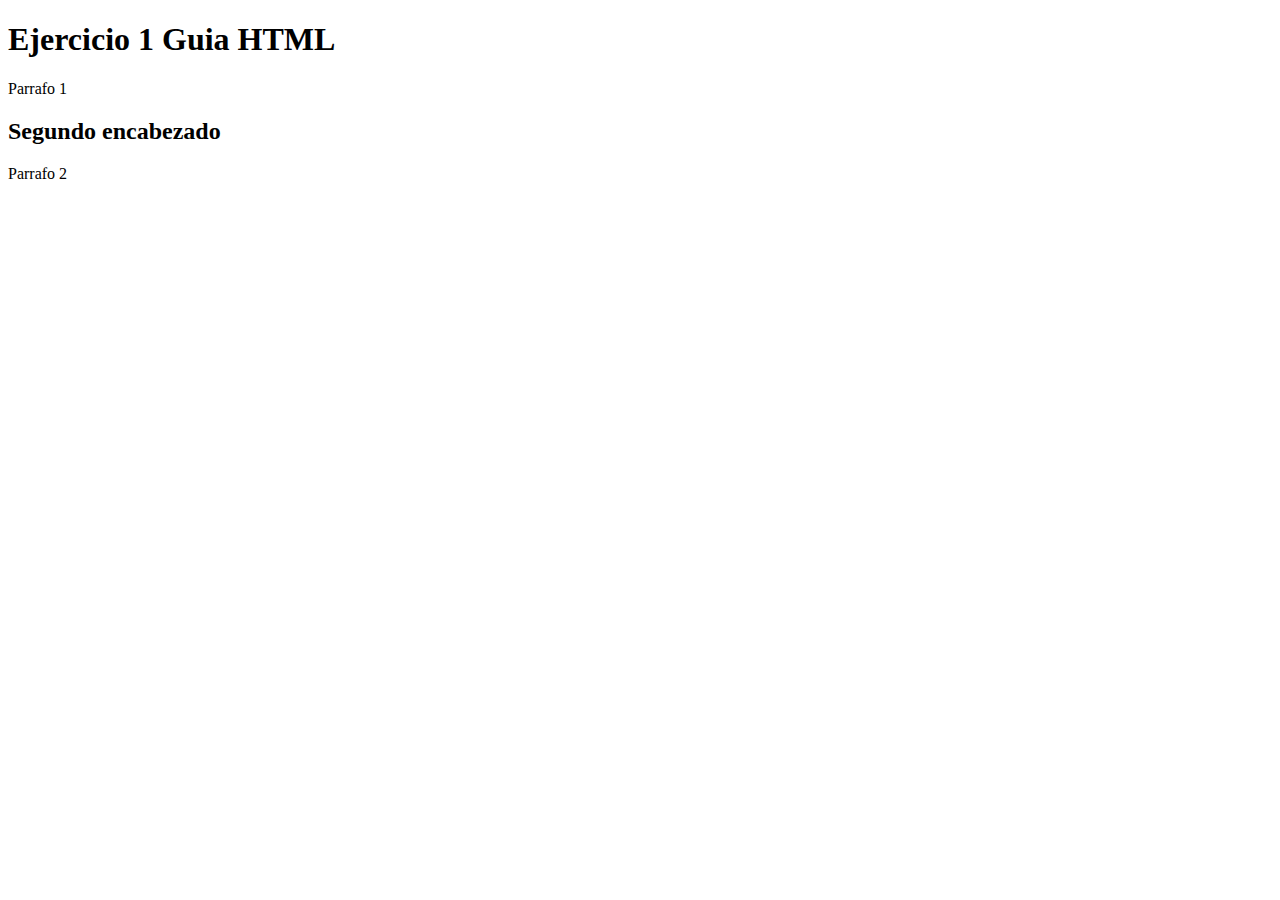
<file: Guia01_Ej1/index.html>
<!DOCTYPE html>
<html lang="en">
<head>
    <meta charset="UTF-8">
    <meta name="viewport" content="width=device-width, initial-scale=1.0">
    <title>Guia01_Ej1</title>
</head>
<body>
    <h1>Ejercicio 1 Guia HTML</h1> 
    <p>Parrafo 1</p>
    <h2>Segundo encabezado</h2>
    <p>Parrafo 2</p>
</body>
</html>
</file>
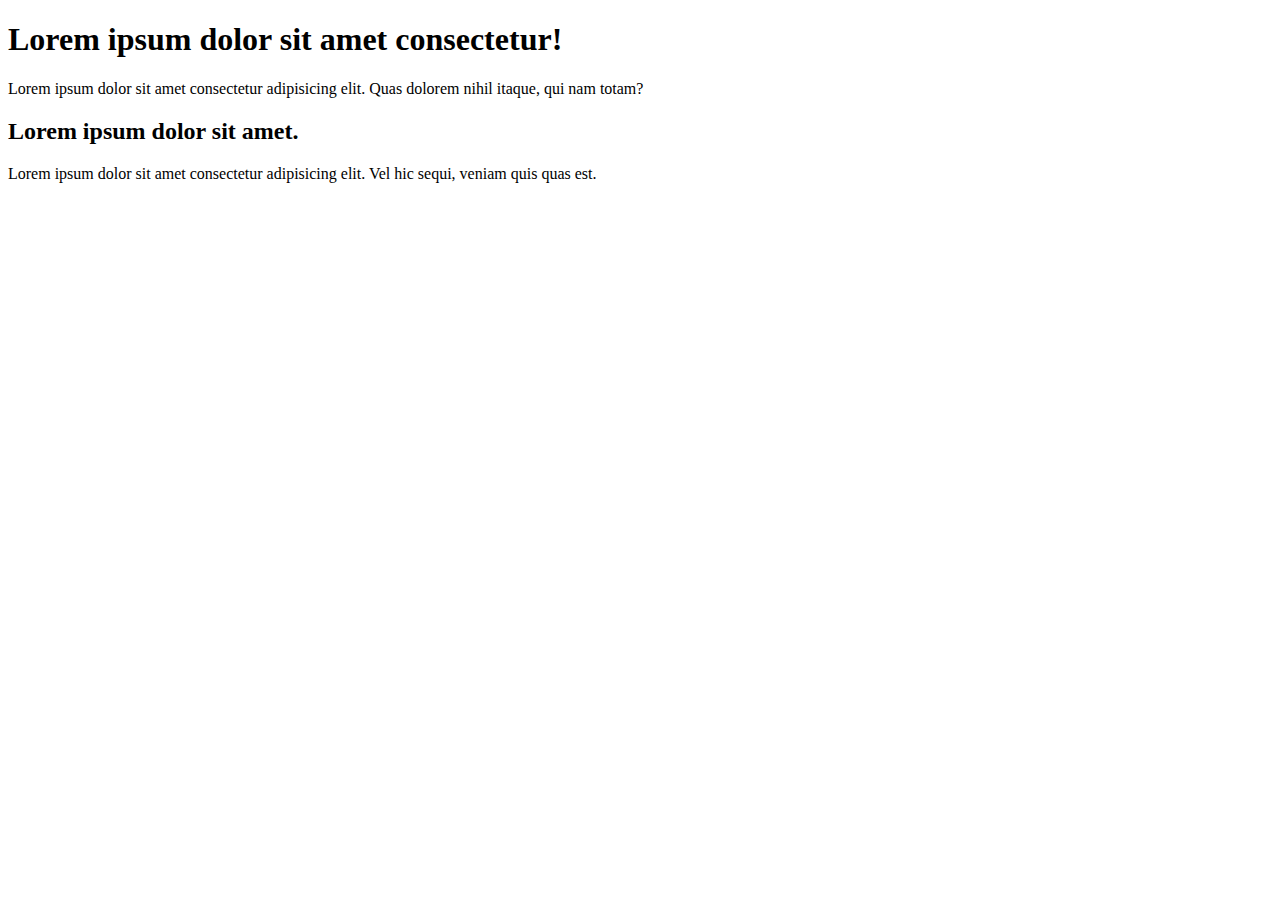
<file: Guia01_Ej10/index.html>
<!DOCTYPE html>
<html lang="en">
<head>
    <meta charset="UTF-8">
    <meta name="viewport" content="width=device-width, initial-scale=1.0">
    <link rel="stylesheet" href="https://cdn.jsdelivr.net/npm/bootstrap@4.5.3/dist/css/bootstrap.min.css" integrity="sha384-TX8t27EcRE3e/ihU7zmQxVncDAy5uIKz4rEkgIXeMed4M0jlfIDPvg6uqKI2xXr2" crossorigin="anonymous">
    <title>Guia01_Ej10</title>
</head>
<body>
    <h1>Lorem ipsum dolor sit amet consectetur!</h1>
    <p>Lorem ipsum dolor sit amet consectetur adipisicing elit. Quas dolorem nihil itaque, qui nam totam?</p>    
    <h2>Lorem ipsum dolor sit amet.</h2>
    <p>Lorem ipsum dolor sit amet consectetur adipisicing elit. Vel hic sequi, veniam quis quas est.</p>
    <script src="https://code.jquery.com/jquery-3.5.1.slim.min.js" integrity="sha384-DfXdz2htPH0lsSSs5nCTpuj/zy4C+OGpamoFVy38MVBnE+IbbVYUew+OrCXaRkfj" crossorigin="anonymous"></script>
    <script src="https://cdn.jsdelivr.net/npm/popper.js@1.16.1/dist/umd/popper.min.js" integrity="sha384-9/reFTGAW83EW2RDu2S0VKaIzap3H66lZH81PoYlFhbGU+6BZp6G7niu735Sk7lN" crossorigin="anonymous"></script>
    <script src="https://cdn.jsdelivr.net/npm/bootstrap@4.5.3/dist/js/bootstrap.min.js" integrity="sha384-w1Q4orYjBQndcko6MimVbzY0tgp4pWB4lZ7lr30WKz0vr/aWKhXdBNmNb5D92v7s" crossorigin="anonymous"></script>
   </body>
</html>
</file>
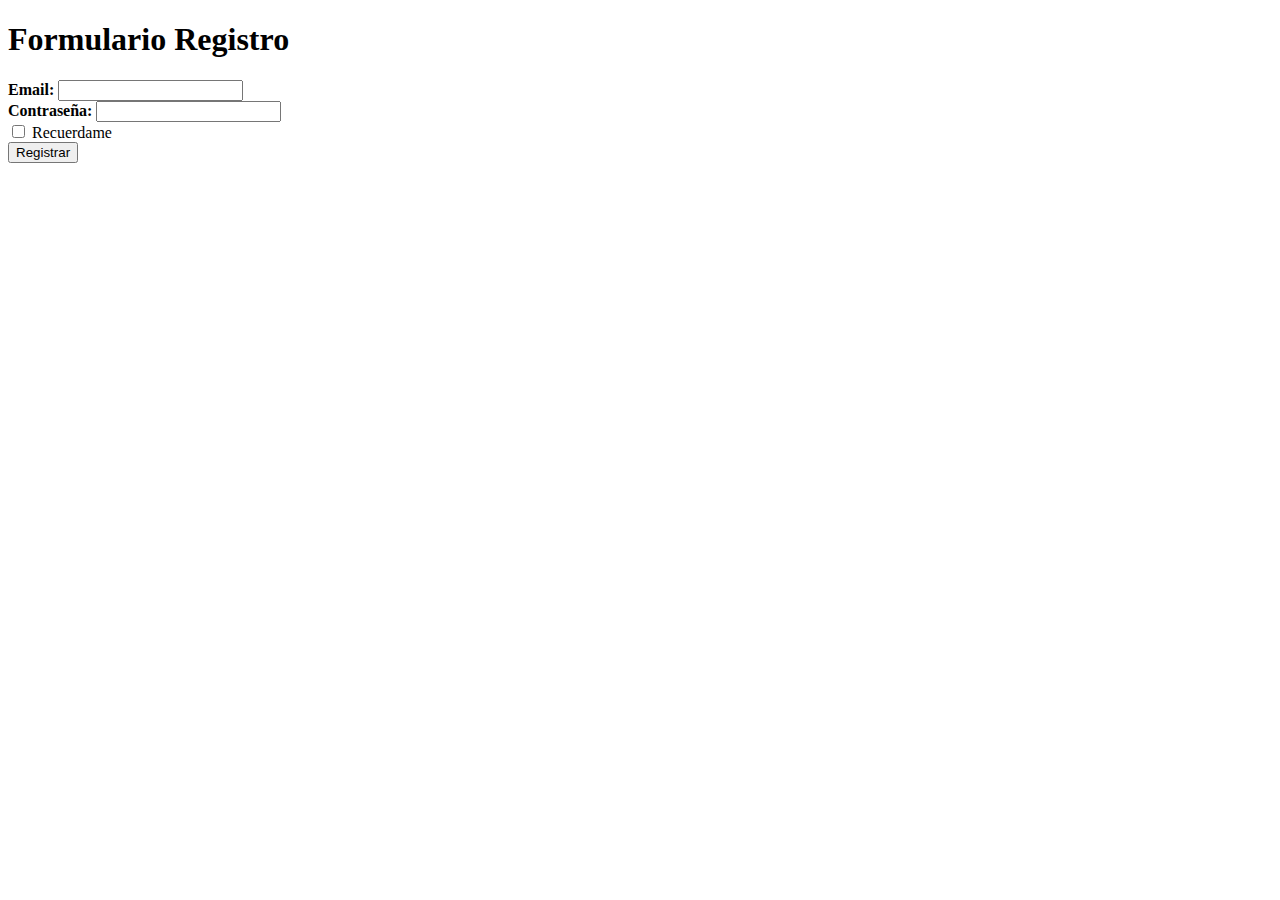
<file: Guia01_Ej13/index.html>
<!DOCTYPE html>
<html lang="en">
<head>
    <meta charset="UTF-8">
    <meta name="viewport" content="width=device-width, initial-scale=1.0">
    <link href="https://cdn.jsdelivr.net/npm/bootstrap@5.3.1/dist/css/bootstrap.min.css" rel="stylesheet" integrity="sha384-4bw+/aepP/YC94hEpVNVgiZdgIC5+VKNBQNGCHeKRQN+PtmoHDEXuppvnDJzQIu9" crossorigin="anonymous">
    <link rel="stylesheet" href="style.css">
    <title>Guia01_Ej13</title>
</head>
<body>
    <h1>Formulario Registro</h1>
    <form>
  <div class="mb-3">
    <label for="exampleInputEmail1" class="form-label"><strong>Email:</strong></label>
    <input type="email" class="form-control" id="exampleInputEmail1" aria-describedby="emailHelp">
    </div>
  <div class="mb-3">
    <label for="exampleInputPassword1" class="form-label"><strong>Contraseña:</strong></label>
    <input type="password" class="form-control" id="exampleInputPassword1">
  </div>
  <div class="mb-3 form-check">
    <input type="checkbox" class="form-check-input" id="exampleCheck1">
    <label class="form-check-label" for="exampleCheck1">Recuerdame</label>
  </div>
  <button type="button" class="btn btn-outline-dark">Registrar</button>
  <script src="https://cdn.jsdelivr.net/npm/bootstrap@5.3.1/dist/js/bootstrap.bundle.min.js" integrity="sha384-HwwvtgBNo3bZJJLYd8oVXjrBZt8cqVSpeBNS5n7C8IVInixGAoxmnlMuBnhbgrkm" crossorigin="anonymous"></script>
</form>
</body>
</html>
</file>
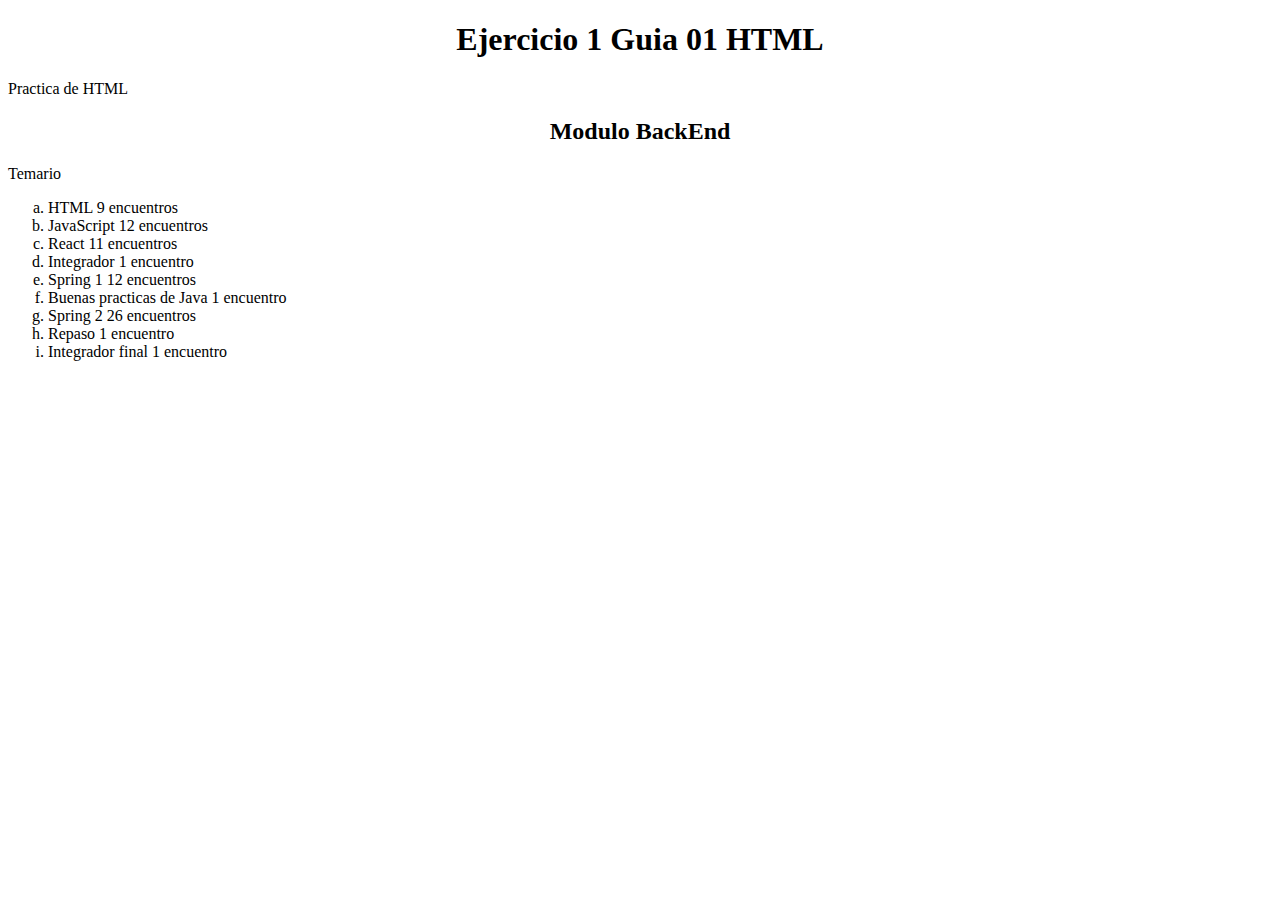
<file: Guia01_Ej2/index.html>
<!DOCTYPE html>
<html lang="en">
<head>
    <meta charset="UTF-8">
    <meta name="viewport" content="width=device-width, initial-scale=1.0">
    <title>Guia01_Ej2</title>
<!-- 2) Ahora vamos a tener que centrar nuestros encabezados y nuestros párrafos alinearlos a la 
izquierda. A continuación, después del último párrafo vamos a tener que crear una lista 
ordenada de lo que queramos. Tendremos que mostrar la lista donde la enumeración sean 
letras del alfabeto. Sin usar CSS-->
</head>
<body>
    <h1 align ="center">Ejercicio 1 Guia 01 HTML</h1> 
    <p align ="left">Practica de HTML</p>
    <h2 align ="center">Modulo BackEnd</h2>
    <p align ="left">Temario</p>
    <ol type="a">
        <li>HTML 9 encuentros</li>
        <li>JavaScript 12 encuentros</li>
        <li>React 11 encuentros</li>
        <li>Integrador 1 encuentro</li>
        <li>Spring 1 12 encuentros</li>
        <li>Buenas practicas de Java 1 encuentro</li>
        <li>Spring 2 26 encuentros</li>
        <li>Repaso 1 encuentro</li>
        <li>Integrador final 1 encuentro</li>
        </ol>
</body>
</html>
</file>
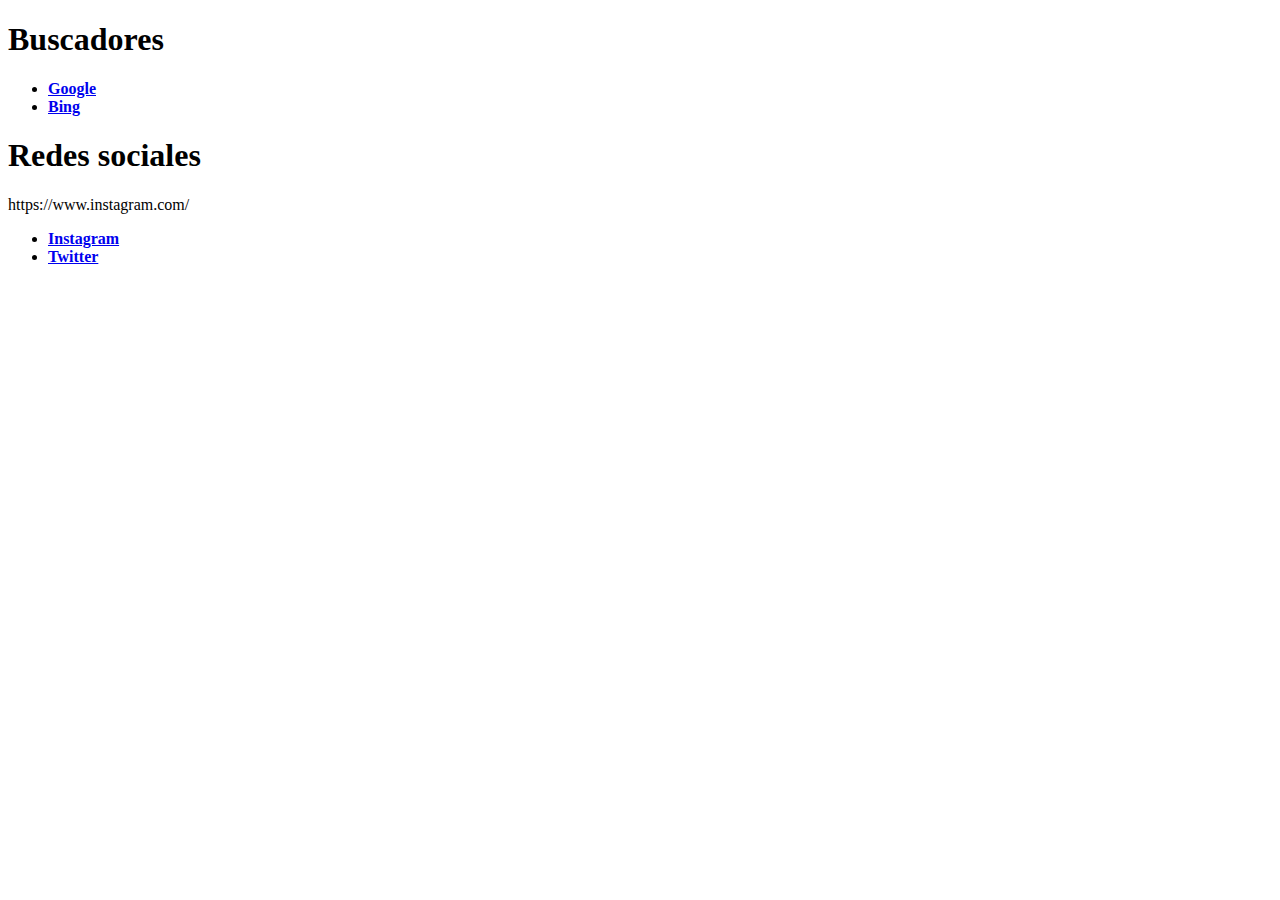
<file: Guia01_Ej3/index.html>
<!DOCTYPE html>
<html lang="en">
<head>
    <meta charset="UTF-8">
    <meta name="viewport" content="width=device-width, initial-scale=1.0">
    <title>Guia01_Ej3</title>
</head>
<!--3) Ahora crearemos otro archivo HTML en que crearemos una lista anidada de enlaces, 
deberá verse así:
buscadores
	google
	bing
redes sociales
	instagram
	twitter
a. Cada buscador y red social que sale en la lista deben ser links a las respectivas 
páginas. 
b. Recordemos que no debemos utilizar CSS para lograr ninguna de estas tareas, la idea 
es practicar HTML por su cuenta y después sumaremos CSS.-->
<body>
    <h1>Buscadores</h1>
    <ul type="disc">
        <li>
            <a href="https://www.google.com.ar/"><strong>Google</strong></a>
        </li>
        <li>
            <a href="https://www.bing.com/?setlang=es"><strong>Bing</strong></a>
        </li>
    </ul>
    <h1>Redes sociales</h1>https://www.instagram.com/
    <ul type="disc">
        <li>
            <a href="https://www.instagram.com/"><strong>Instagram</strong></a>
        </li>
        <li>
            <a href="https://www.twitter.com/"><strong>Twitter</strong></a>
        </li>
    </ul>
</body>
</html>
</file>
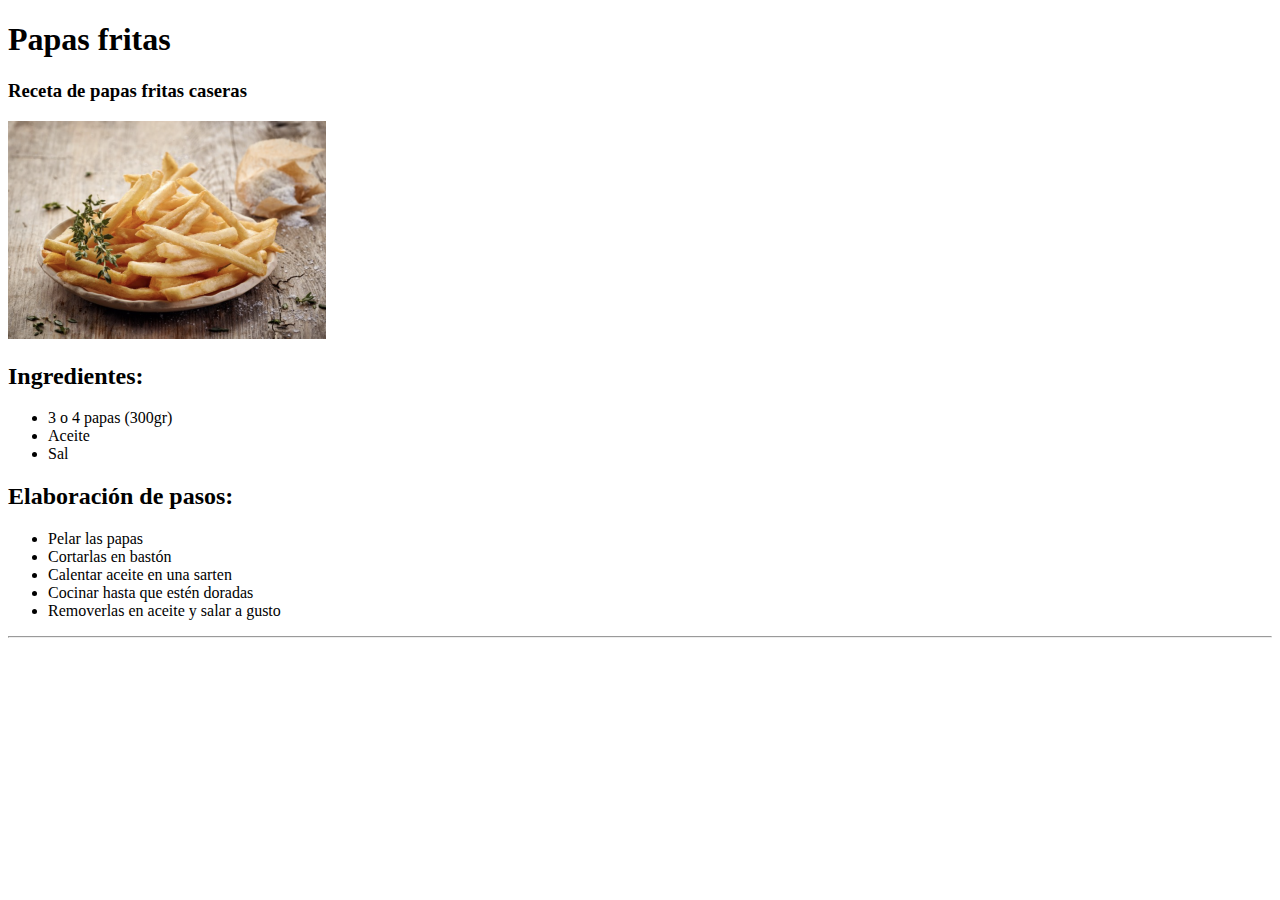
<file: Guia01_Ej4/index.html>
<!DOCTYPE html>
<html lang="en">
<head>
    <meta charset="UTF-8">
    <meta name="viewport" content="width=device-width, initial-scale=1.0">
    <title>Guia01_Ej4</title>
</head>
<!--4) Crear un nuevo archivo HTML en el que explicaremos la receta para hacer papas fritas-->
<body>
    <h1>Papas fritas</h1>
    <h3>Receta de papas fritas caseras</h3>
    <img src="images/papasfritas.png">
    <h2>Ingredientes: </h2>
    <ul type ="disc">
        <li>3 o 4 papas (300gr)</li>
        <li>Aceite</li>
        <li>Sal</li>
    </ul>
    <h2>Elaboración de pasos: </h2>
    <ul type ="disc">
        <li>Pelar las papas</li>
        <li>Cortarlas en bastón</li>
        <li>Calentar aceite en una sarten</li>
        <li>Cocinar hasta que estén doradas</li>
        <li>Removerlas en aceite y salar a gusto</li>
    </ul>
    <hr> <!--Linea de ruptura temática o separación en contenido -->
</body>
</html>
</file>
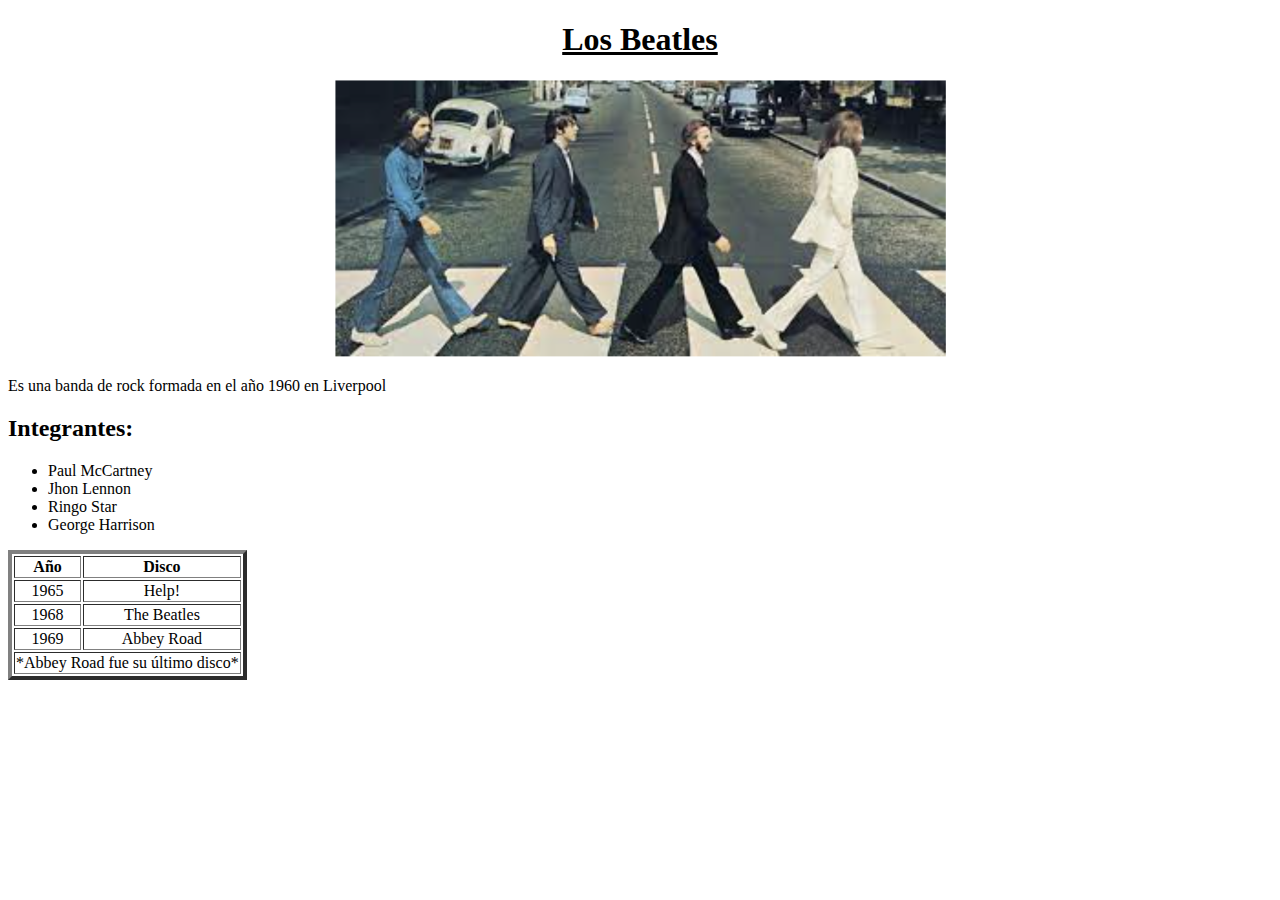
<file: Guia01_Ej5/index.html>
<!DOCTYPE html>
<html lang="en">
<head>
    <meta charset="UTF-8">
    <meta name="viewport" content="width=device-width, initial-scale=1.0">
    <title>Guia01_Ej5</title>
</head>
<!--5) Ahora vamos a crear una página web de nuestra banda favorita, vamos a mostrar un 
ejemplo con los Beatles -->
<body>
    <h1 align ="center"><u>Los Beatles</u></h1>
    <div align ="center">
        <img src="images/Los beatles.png">
    </div>
    <p>Es una banda de rock formada en el año 1960 en Liverpool</p>
    <h2>Integrantes:</h2>
    <ul type = "disc">
        <li>Paul McCartney</li>
        <li>Jhon Lennon</li>
        <li>Ringo Star</li>
        <li>George Harrison</li>
    </ul>
    <table border="4">
        <tr align="center">
            <td><strong>Año</strong></td>
            <td><strong>Disco</strong></td>
        </tr>
        <tr align="center">
            <td>1965</td>
            <td>Help!</td>
        </tr>
        <tr align="center">
            <td>1968</td>
            <td>The Beatles</td>
        </tr>
        <tr align="center">
            <td>1969</td>
            <td>Abbey Road</td>
        </tr>
        <tr align="center">
            <td colspan="2">*Abbey Road fue su último disco*</td> <!-- Combina 2 celdas juntas-->
        </tr>
        
    </table>
</body>
</html>
</file>
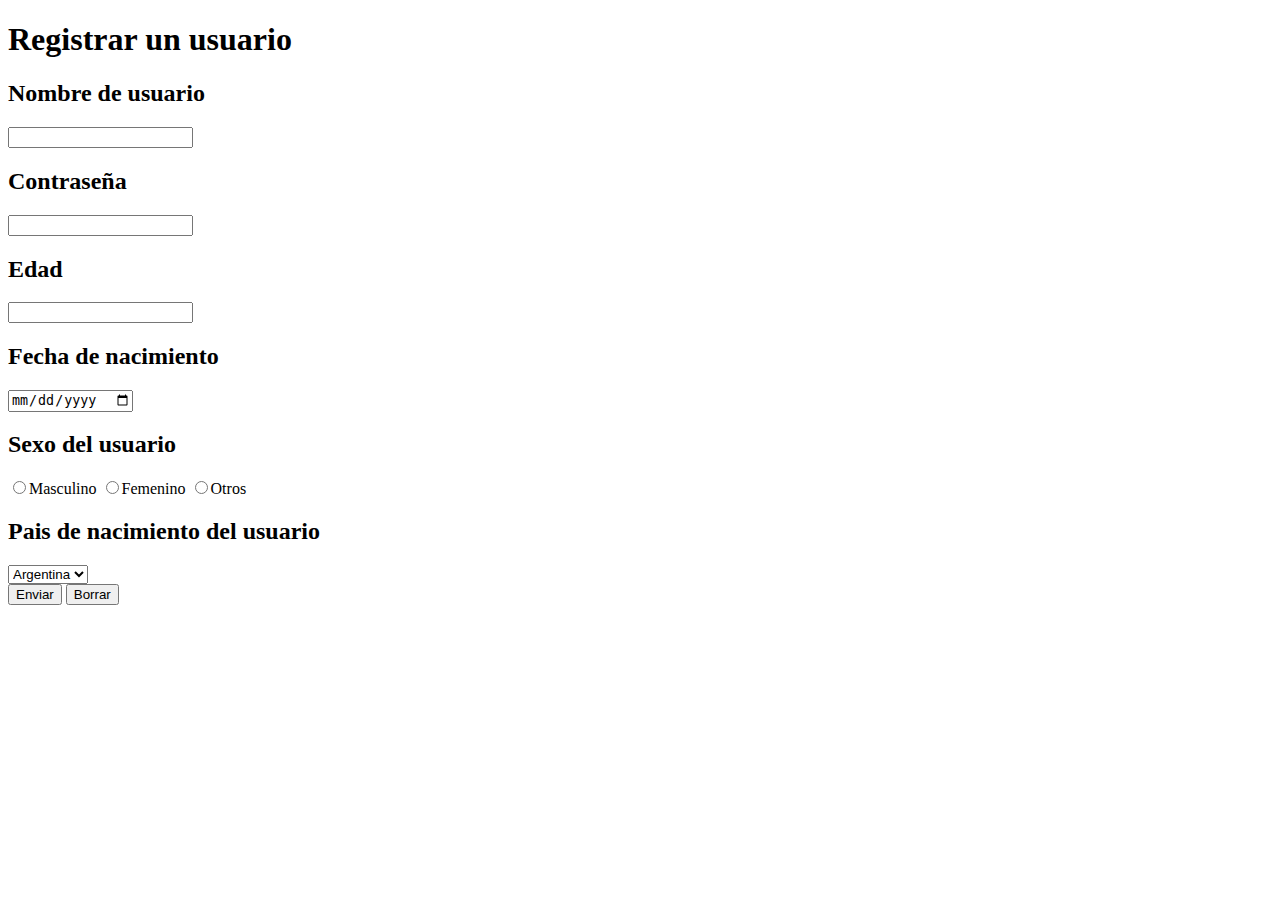
<file: Guia01_Ej6/index.html>
<!DOCTYPE html>
<html lang="en">
<head>
    <meta charset="UTF-8">
    <meta name="viewport" content="width=device-width, initial-scale=1.0">
    <title>Guia01_Ej6</title>
    <!--6) Por último, vamos a crear un formulario para registrar un usuario que se vea de la 
siguiente manera:-->
</head>
<body>
    <h1>Registrar un usuario</h1>
    <form action="">
        <label for="nombre"><h2>Nombre de usuario</h2></label>
        <input type="text" name="nombre">
        <label for="contraseña"><h2>Contraseña</h2></label>
        <input type="password" name="contraseña">
        <label for="edad"><h2>Edad</h2></label>
        <input type="number" name="edad">
        <label for="nacimiento"><h2>Fecha de nacimiento</h2></label>
        <input type="date" name="nacimiento">        
        <label for="sexo"><h2>Sexo del usuario</h2></label>
        <input type="radio" name="sexo" value="1">Masculino
        <input type="radio" name="sexo" value="2">Femenino
        <input type="radio" name="sexo" value="1">Otros
        <label for="pais"><h2>Pais de nacimiento del usuario</h2></label>
        <select name="pais" id="pais"> 
            <option>Argentina</option> 
            <option>Brasil</option> 
            <option>Chile</option> 
            <option>Colombia</option>
        </select><br>
        <button type="submit">Enviar</button>
        <button type="reset">Borrar</button>
    </form>
</body>
</html>
</file>
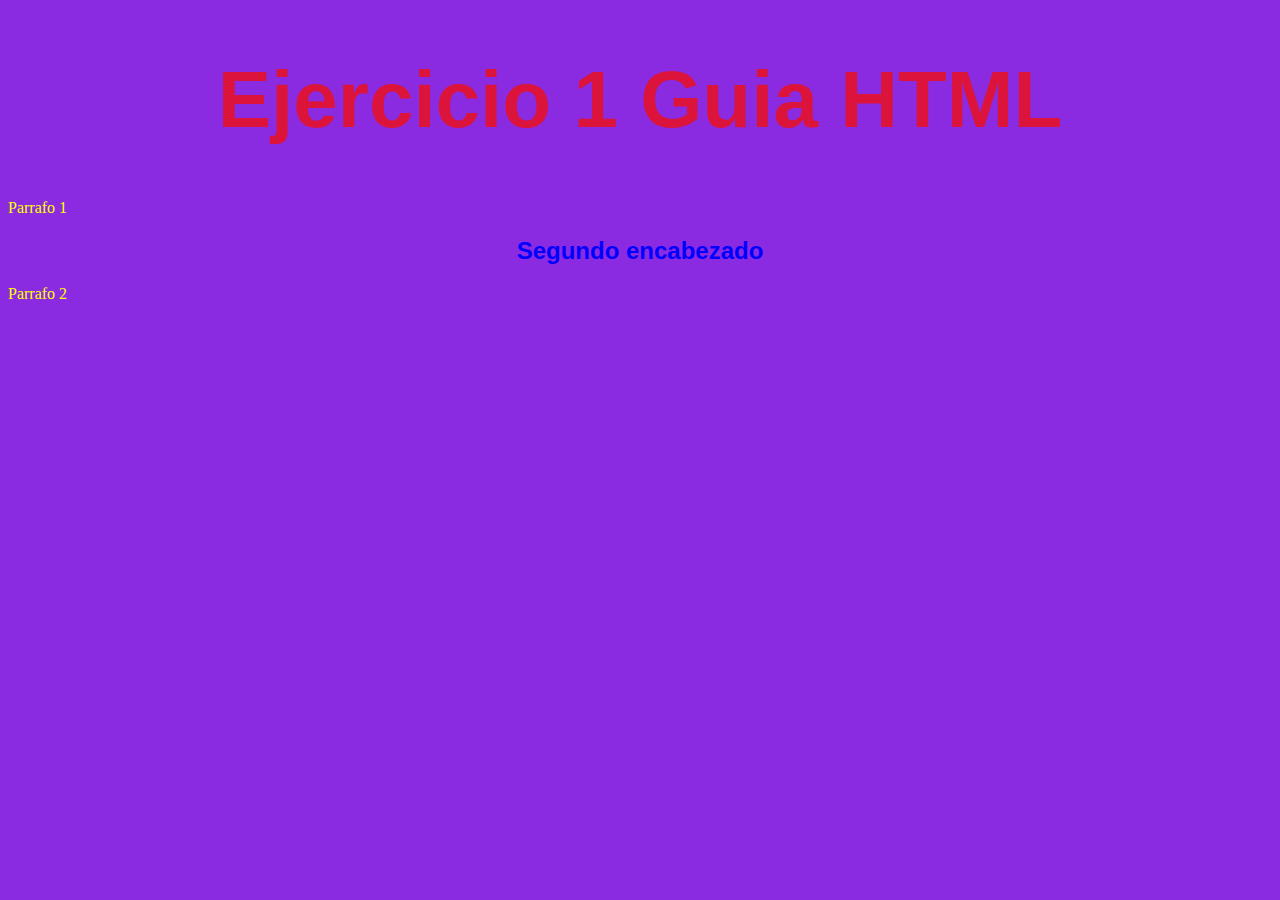
<file: Guia01_Ej7/index.html>
<!DOCTYPE html>
<html lang="en">
<head>
    <meta charset="UTF-8">
    <meta name="viewport" content="width=device-width, initial-scale=1.0">
    <title>Guia01_Ej7</title>
    <link rel="stylesheet" href="estilo.css">
</head>
<!--7) Crear un archivo HTML y un archivo CSS, vamos a linkear el archivo CSS al archivo HTML y 
vamos a hacer lo mismo que el primer ejercicio, pero ahora la página va a tener un color 
de fondo a elección, el encabezado H1 tiene que tener una fuente a elección y estar 
centrado, lo mismo para el encabezado H2, y por ultimo los párrafos deben tener una 
fuente a elección, deben tener un color a elección y deben estar centrados a la izquierda.-->
<body>
    <h1>Ejercicio 1 Guia HTML</h1> 
    <p>Parrafo 1</p>
    <h2>Segundo encabezado</h2>
    <p>Parrafo 2</p>
</body>
</html>
</file>
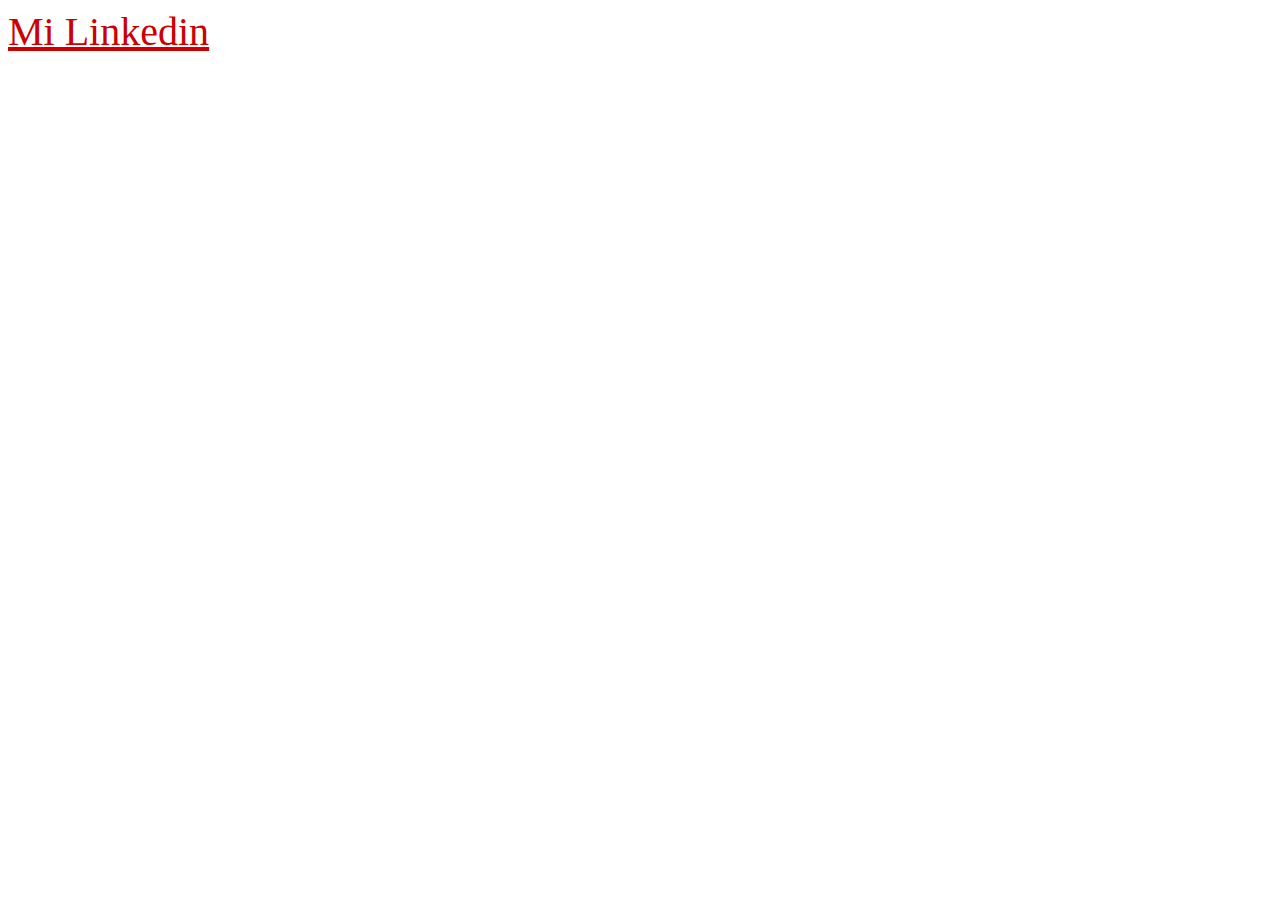
<file: Guia01_Ej8/index.html>
<!DOCTYPE html>
<html lang="en">
<head>
    <meta charset="UTF-8">
    <meta name="viewport" content="width=device-width, initial-scale=1.0">
    <title>Guia07_Ej8</title>
    <link rel="stylesheet" href="estilo.css">
    <!--8) Definir las reglas CSS que permiten mostrar los enlaces con los siguientes estilos:
• En su estado normal, los enlaces se muestran de color rojo #CC0000.
• Cuando el usuario pasa su ratón sobre el enlace, se muestra con un color de fondo 
rojo #CC0000 y la letra de color blanco #FFF.
• Los enlaces visitados se muestran en color gris claro #CCC-->
</head>
<body>
    <div>
        <a href="https://www.linkedin.com/in/roman-ricciardi-87b86a121/">Mi Linkedin</a>
    </div>

</body>
</html>
</file>
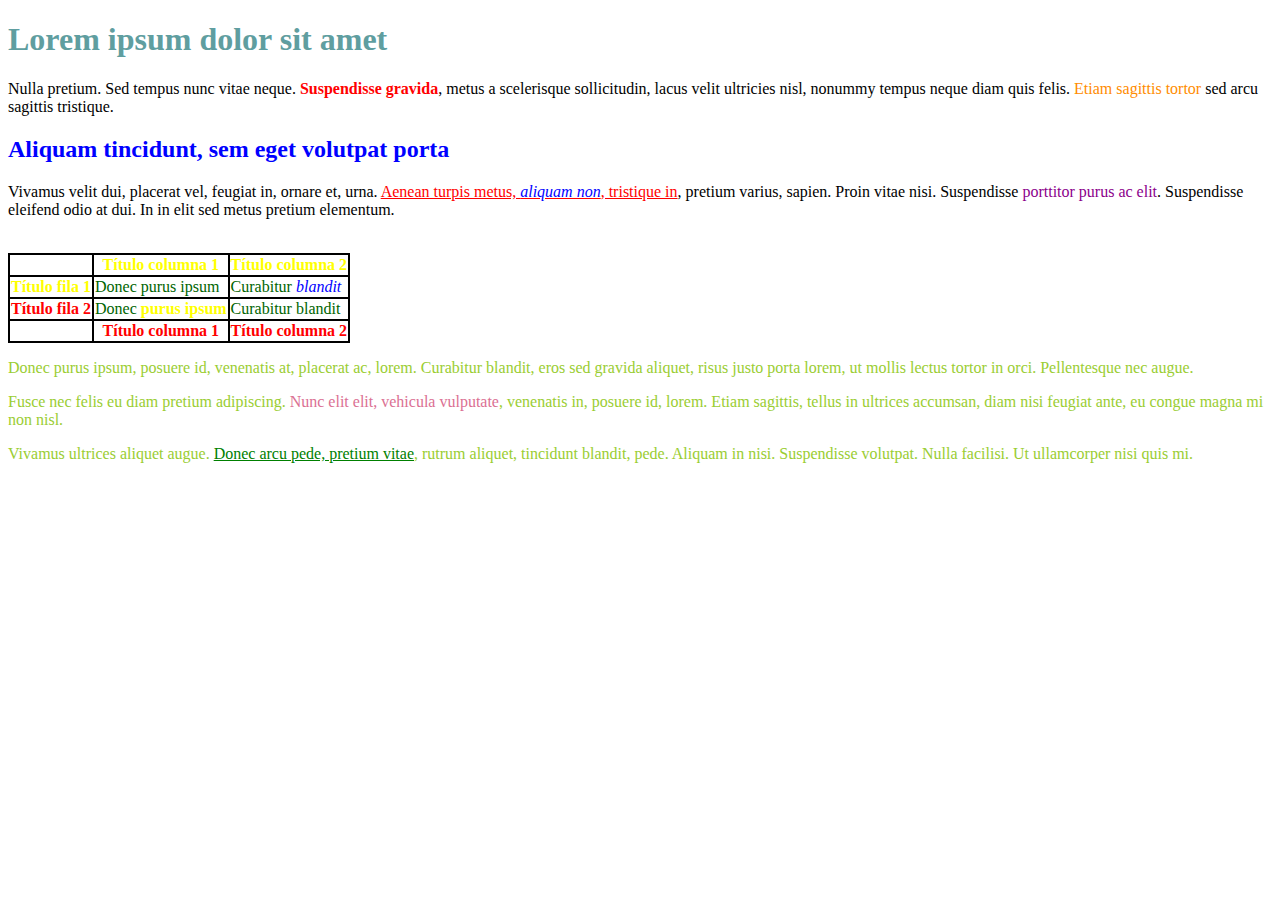
<file: Guia01_Ej9/index.html>
<!DOCTYPE html>
<html lang="en">

<head>
    <meta charset="UTF-8">
    <meta name="viewport" content="width=device-width, initial-scale=1.0">
    <title>Guia01_Ej9</title>
    <link rel="stylesheet" href="style.css">
</head>

<body>
    <!--9) A partir del siguiente código HTML proporcionado, añadir las reglas CSS necesarias para 
que la página resultante tenga el mismo aspecto que el de la siguiente imagen:-->

    <h1 id="titulo">Lorem ipsum dolor sit amet</h1>

    <p>
        Nulla pretium. Sed tempus nunc vitae neque.
        <strong>Suspendisse gravida</strong>, metus a scelerisque sollicitudin,
        lacus velit ultricies nisl, nonummy tempus neque diam quis felis.
        <span class="destacado">Etiam sagittis tortor</span> sed arcu sagittis
        tristique.
    </p>

    <h2 id="subtitulo">Aliquam tincidunt, sem eget volutpat porta</h2>

    <p>
        Vivamus velit dui, placerat vel, feugiat in, ornare et, urna.
        <a href="#">Aenean turpis metus, <em>aliquam non</em>, tristique in</a>,
        pretium varius, sapien. Proin vitae nisi. Suspendisse
        <span class="especial">porttitor purus ac elit</span>. Suspendisse
        eleifend odio at dui. In in elit sed metus pretium elementum.
    </p>

    <table summary="Descripción de la tabla y su contenido">
        <caption>
            Título de la tabla
        </caption>
        <thead>
            <tr>
                <th scope="col"></th>
                <th scope="col" class="especial">Título columna 1</th>
                <th scope="col" class="especial">Título columna 2</th>
            </tr>
        </thead>

        <tfoot>
            <tr>
                <th scope="col"></th>
                <th scope="col">Título columna 1</th>
                <th scope="col">Título columna 2</th>
            </tr>
        </tfoot>

        <tbody>
            <tr>
                <th scope="row" class="especial">Título fila 1</th>
                <td>Donec purus ipsum</td>
                <td>Curabitur <em>blandit</em></td>
            </tr>
            <tr>
                <th scope="row">Título fila 2</th>
                <td>Donec <strong>purus ipsum</strong></td>
                <td>Curabitur blandit</td>
            </tr>
        </tbody>
    </table>

    <div id="adicional">
        <p>
            Donec purus ipsum, posuere id, venenatis at,
            <span>placerat ac, lorem</span>. Curabitur blandit, eros sed gravida
            aliquet, risus justo porta lorem, ut mollis lectus tortor in orci.
            Pellentesque nec augue.
        </p>

        <p>
            Fusce nec felis eu diam pretium adipiscing.
            <span id="especial">Nunc elit elit, vehicula vulputate</span>, venenatis
            in, posuere id, lorem. Etiam sagittis, tellus in ultrices accumsan, diam
            nisi feugiat ante, eu congue magna mi non nisl.
        </p>

        <p>
            Vivamus ultrices aliquet augue.
            <a href="#">Donec arcu pede, pretium vitae</a>, rutrum aliquet,
            tincidunt blandit, pede. Aliquam in nisi. Suspendisse volutpat. Nulla
            facilisi. Ut ullamcorper nisi quis mi.
        </p>
    </div>
</body>

</html>
</file>
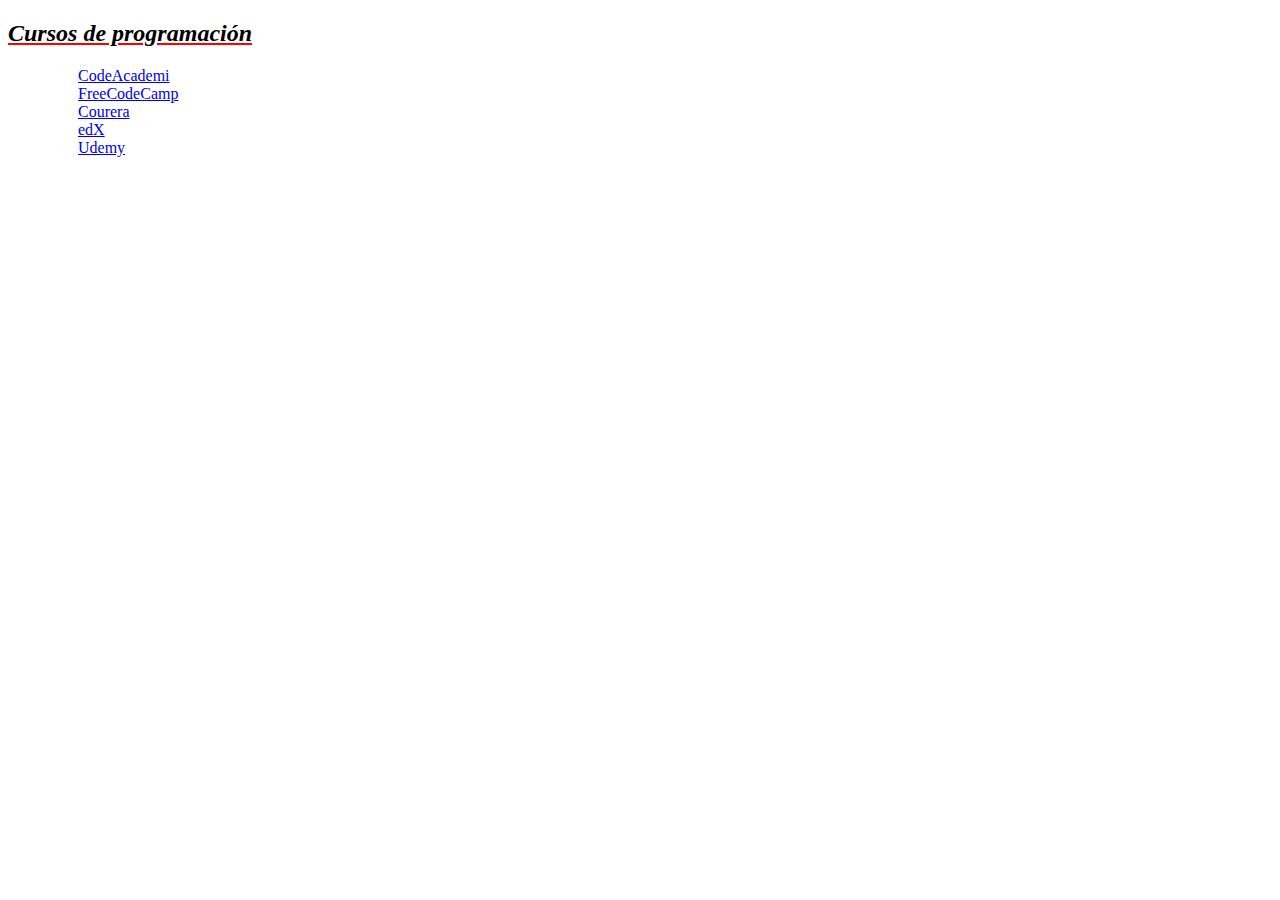
<file: Guia01_Extra1/index.html>
<!DOCTYPE html>
<html lang="en">

<head>
    <meta charset="UTF-8">
    <meta name="viewport" content="width=device-width, initial-scale=1.0">
    <link href="https://cdn.jsdelivr.net/npm/bootstrap@5.3.1/dist/css/bootstrap.min.css" rel="stylesheet"
        integrity="sha384-4bw+/aepP/YC94hEpVNVgiZdgIC5+VKNBQNGCHeKRQN+PtmoHDEXuppvnDJzQIu9" crossorigin="anonymous">
    <link rel="stylesheet" href="style.css">
    <title>Guia01_Extra1</title>
</head>

<body>
    <!--Para este apartado vamos a crear 1 lista: 
a. Lista con viñetas con aspectos personalizados a elección. 
b. Lista vertical con links a paginas a elección.-->
    <h2><strong><i>Cursos de programación</i></strong></h2>
    <ul class="listapersonalizada">
        <li><a href="https://www.codecademy.com/">CodeAcademi</a></li>
        <li><a href=" https://www.freecodecamp.org/">FreeCodeCamp</a></li>
        <li><a href="https://www.coursera.org/">Courera</a></li>
        <li><a href="https://www.edx.org/">edX</a></li>
        <li><a href="https://www.udemy.com/">Udemy</a></li>
    </ul>
    <script src="https://cdn.jsdelivr.net/npm/bootstrap@5.3.1/dist/js/bootstrap.bundle.min.js"
        integrity="sha384-HwwvtgBNo3bZJJLYd8oVXjrBZt8cqVSpeBNS5n7C8IVInixGAoxmnlMuBnhbgrkm"
        crossorigin="anonymous"></script>
</body>
</html>
</file>
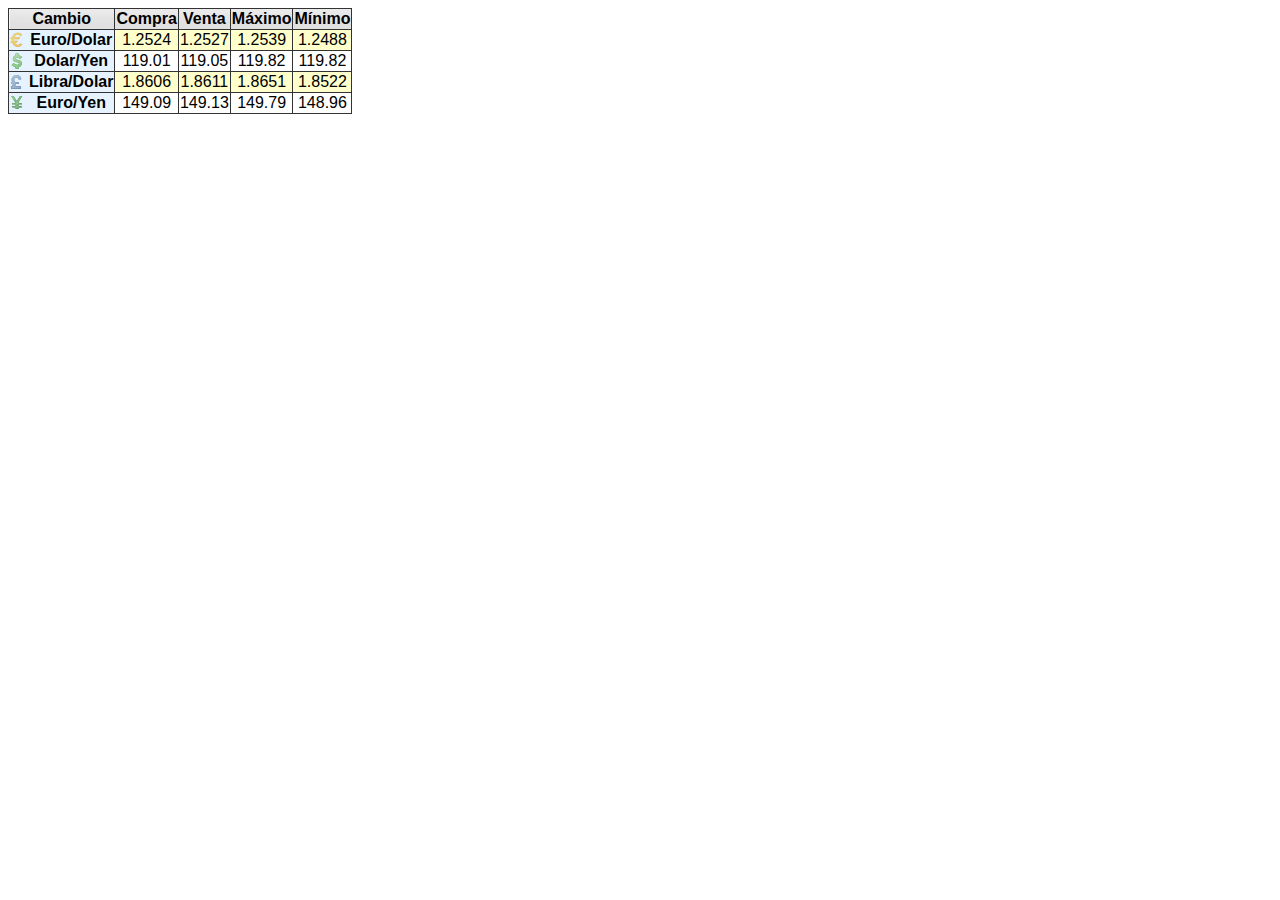
<file: Guia01_Extra2/index.html>
<!DOCTYPE html>
<html lang="en">
<head>
    <meta charset="UTF-8">
    <meta name="viewport" content="width=device-width, initial-scale=1.0">
    <link rel="stylesheet" href="style.css">
    <title>Guia01_Extra2</title>
</head>
<body>
<table border="1" summary="Tipos de cambio">
	<tr class="ComprayVenta">
		<th scope="col">Cambio</th>
		<th scope="col">Compra</th>
		<th scope="col">Venta</th>
		<th scope="col">M&aacute;ximo</th>
		<th scope="col">M&iacute;nimo</th>
	</tr>
	<tr class="pintado">
		<th scope="row" class="cambios" id="euro">Euro/Dolar</th>
		<td>1.2524</td>
		<td>1.2527</td>
		<td>1.2539</td>
		<td>1.2488</td>
	</tr>
	<tr>
		<th scope="row" class="cambios" id="dolar">Dolar/Yen</th>
		<td>119.01</td>
		<td>119.05</td>
		<td>119.82</td>
		<td>119.82</td>
	</tr>
	<tr class="pintado">
		<th scope="row" class="cambios" id="libra">Libra/Dolar</th>
		<td>1.8606</td>
		<td>1.8611</td>
		<td>1.8651</td>
		<td>1.8522</td>
	</tr>
	<tr>
		<th scope="row" class="cambios" id="yen">Euro/Yen</th>
		<td>149.09</td>
		<td>149.13</td>
		<td>149.79</td>
		<td>148.96</td>
	</tr>
</table>
</body>
</html>
</file>
<file: Guia01_Ej13/style.css>
h1{
    align-content: center;
}
</file>
<file: Guia01_Ej7/estilo.css>
h1{color: crimson ; text-align: center; font-family: 'Gill Sans', 'Gill Sans MT', Calibri, 'Trebuchet MS', sans-serif; font-size: 80px;}
h2{color: blue ; text-align: center; font-family: Arial, Helvetica, sans-serif; font-size: 24px;}
p{color: yellow ; text-align: left; font-family: Cambria, Cochin, Georgia, Times, 'Times New Roman', serif; font-size: 16px;}
body{background-color: blueviolet ;}
</file>
<file: Guia01_Ej8/estilo.css>
div :link {
    font-size: 40px;
    color: #CC0000;
  }

  /* Estado hover */
  div :hover {
    font-size: 50px;
    background-color: #CC0000;
    color: #FFF;
  }

  /* Enlaces visitados */
  div :visited {
    color: #CCC;
  }
</file>
<file: Guia01_Ej9/style.css>
#titulo{
    color:cadetblue;
}
strong{
    color: red;
}
.destacado{
    color: darkorange;
}
#subtitulo{
    color: blue;
}
a{
    color: red;
}
em{
    color: blue;
}
.especial{
    color: darkmagenta;
}
th.especial{
    color: yellow;
}
tbody tr td{
    color: darkgreen;
}
tbody tr td strong{
    color: yellow;
}
tbody tr th{
    color: red;
}
tfoot tr th{
    color: red;
}
caption{
    color: white;
}
table, tr, th, td{
    border: 2px solid black;
    border-collapse: collapse;
}
div{
    color: yellowgreen;
}
#especial{
    color: palevioletred;
}
#adicional a{
    color: green;
}
</file>
<file: Guia01_Extra1/style.css>
h2{
    text-decoration: underline red
}
.listapersonalizada li{
    list-style-type: none;
    background-image: url('https://emojitool.com/img/apple/ios-13.3/personal-computer-303.png');
    background-size: 20px;
    background-repeat: no-repeat;
    padding-left: 30px;
}
</file>
<file: Guia01_Extra2/style.css>
table{
    text-align: center;
    border-collapse: collapse;
    border-color: #333;
    font-family: Arial, Helvetica, sans-serif;
}
.cambios{
    background-color:  #E6F3FF;
}
.ComprayVenta{
    background-image: url(./Images/fondo_gris.gif);
    background-repeat: no-repeat;
    background-size: cover;
    background-position: center;
}
.pintado{
    background-color:  #FFFFCC;
}
#euro{
    background-image: url(./Images/euro.png);
    background-repeat: no-repeat;
    background-position: left;
    padding-left: 20px;
}
#dolar{
    background-image: url(./Images/dolar.png);
    background-repeat: no-repeat;
    background-position: left;
    padding-left: 20px;
}
#libra{
    background-image: url(./Images/libra.png);
    background-repeat: no-repeat;
    background-position: left;
    padding-left: 20px;
}
#yen{
    background-image: url(./Images/yen.png);
    background-repeat: no-repeat;
    background-position: left;
    padding-left: 20px;
}

/* Si quiero pintar solo números pares:
table tr td:nth-child(even){ //Es una seudo clase
    background-color:  #FFFFCC;
}
Solo números impares:
table tr td:nth-child(odd){ //Es una seudo clase
    background-color: cornsilk;
}
</file>
